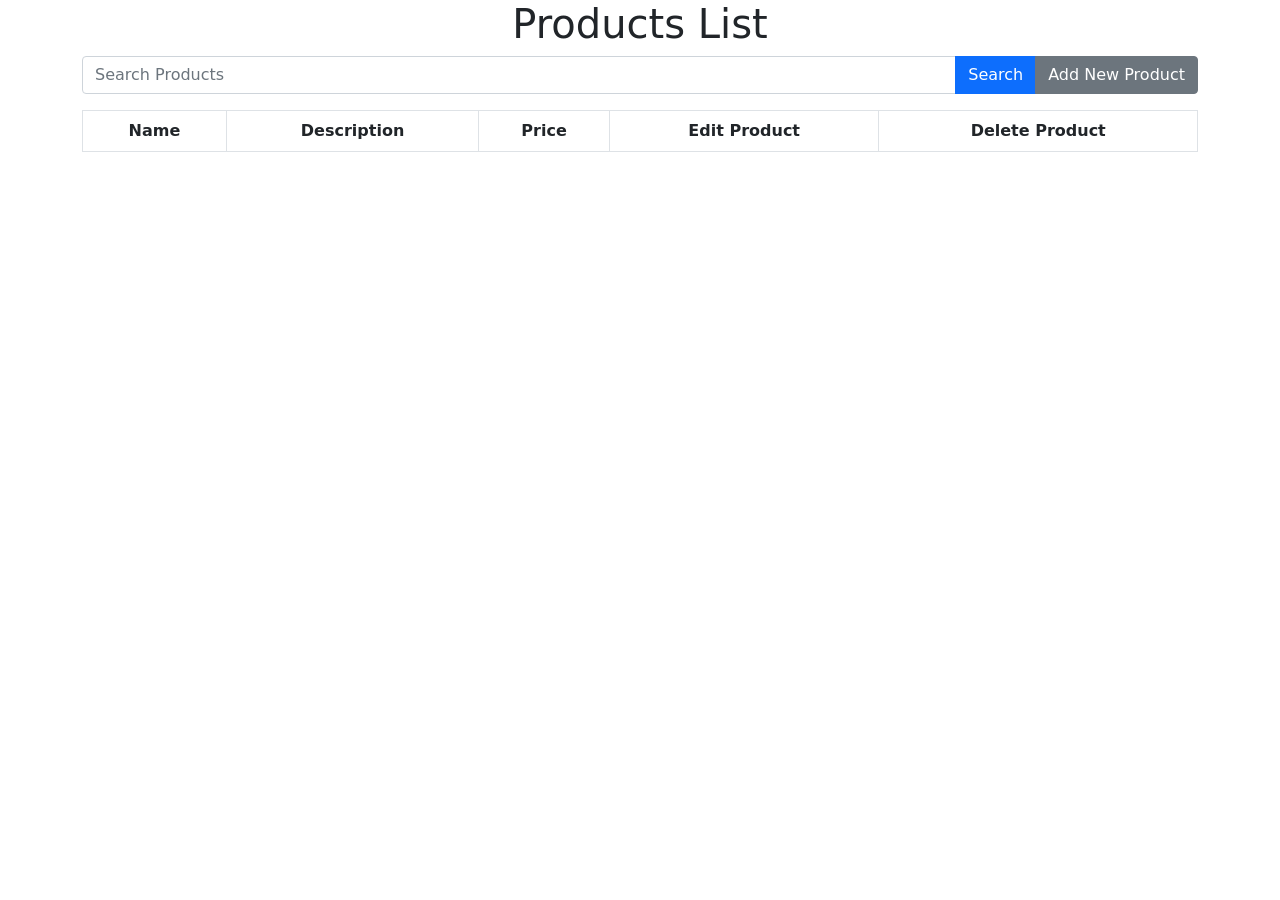
<file: index.html>
<!DOCTYPE html>
<html lang="es">

<head>
    <meta charset="UTF-8">
    <meta http-equiv="X-UA-Compatible" content="IE=edge">
    <meta name="viewport" content="width=device-width, initial-scale=1.0">
    <link rel="stylesheet" href="css/modal.css">
    <link rel="stylesheet" href="css/bootstrap.css">
    <title>Spring Boot - Mongo DB</title>
</head>

<body>
    <div class="container">
        <h1 class="text-center">Products List</h1>

        <div class="input-group mb-3">
            <input id="search-products" type="text" class="form-control" placeholder="Search Products" aria-label="Recipient's username" aria-describedby="button-addon2">
            <button class="btn btn-primary" type="button" onclick="searchProducts()">Search</button>
            <button class="btn btn-secondary" type="button" onclick="addProductModel()">Add New Product</button>
        </div>
        
        <div>
            <table class="table text-center table-striped table-bordered" id="list-products">
                <thead>
                    <tr>
                        <th scope="col">Name</th>
                        <th scope="col">Description</th>
                        <th scope="col">Price</th>
                        <th scope="col">Edit Product</th>
                        <th scope="col">Delete Product</th>
                    </tr>
                </thead>
                <tbody>
                </tbody>
            </table>
        </div>

    </div>
        
    <!-- The Modal UPDATE -->
    <div id="myModalUpdate" class="modal">
    
      <!-- Modal content -->
      <div class="modal-content">
        <div class="text-center">
            <h1 class="text-center">Edit Product</h1>

            <div class="mb-3 row d-none">
                <label class="col-sm-2 col-form-label">ID</label>
                <div class="col-sm-10">
                    <input type="text" class="form-control" id="noId" readonly> 
                </div>
            </div>

            <div class="mb-3 row">
                <label class="col-sm-2 col-form-label">Name</label>
                <div class="col-sm-10">
                    <input type="text" class="form-control" id="updateNameProduct" placeholder="Javascript">
                </div>
            </div>

            <div class="mb-3 row">
                <label class="col-sm-2 col-form-label">Description</label>
                <div class="col-sm-10">
                    <input type="text" class="form-control" id="updateDescriptionProduct" placeholder="Javascript for ...">
                </div>
            </div>

            <div class="mb-3 row">
                <label class="col-sm-2 col-form-label">Price</label>
                <div class="col-sm-10">
                    <input type="number" class="form-control" id="updatePriceProduct" placeholder="4.99">
                </div>
            </div>

            <button class="btn btn-danger" onclick="closeModal()" data-bs-dismiss="alert">Close</button>
            <button class="btn btn-success" onclick="editProduct()" data-bs-dismiss="alert">Edit</button>
        </div>
      </div>
    
    </div>

    <!-- The Modal ADD -->
    <div id="myModalAdd" class="modal">
    
    <!-- Modal content -->
    <div class="modal-content">
      <div class="text-center">
          <h1 class="text-center">Add New Product</h1>

          <div class="mb-3 row">
              <label class="col-sm-2 col-form-label">Name</label>
              <div class="col-sm-10">
                  <input type="text" class="form-control" id="addNameProduct" placeholder="Javascript">
              </div>
          </div>

          <div class="mb-3 row">
              <label class="col-sm-2 col-form-label">Description</label>
              <div class="col-sm-10">
                  <input type="text" class="form-control" id="addDescriptionProduct" placeholder="Javascript for ...">
              </div>
          </div>

          <div class="mb-3 row">
              <label class="col-sm-2 col-form-label">Price</label>
              <div class="col-sm-10">
                  <input type="number" class="form-control" id="addPriceProduct" placeholder="4.99">
              </div>
          </div>

          <button class="btn btn-danger" onclick="closeModal()" data-bs-dismiss="alert">Close</button>
          <button class="btn btn-success" onclick="addProduct()" data-bs-dismiss="alert">Add</button>
      </div>
    </div>
  
  </div>

    <script src="js/jquery-3.6.0.min.js"></script>
    <script src="js/bootstrap.js"></script>
    <script src="js/requests.js"></script>

</body>
</html>
</file>
<file: css/modal.css>
body {font-family: Arial, Helvetica, sans-serif;}

/* The Modal (background) */
.modal {
  display: none; /* Hidden by default */
  position: fixed; /* Stay in place */
  z-index: 1; /* Sit on top */
  padding: 150px 200px;
  width: 0; /* Full width */
  height: 0; /* Full height */
  overflow: auto; /* Enable scroll if needed */
  background-color: rgb(0,0,0); /* Fallback color */
  background-color: rgba(0,0,0,0.4); /* Black w/ opacity */
}

/* Modal Content */
.modal-content {
  background-color: #fefefe;
  margin: auto;
  padding: 20px;
  border: 1px solid #888;
  width: 80%;
}

/* The Close Button */
.close {
  color: #aaaaaa;
  float: right;
  font-size: 28px;
  font-weight: bold;
}

.close:hover,
.close:focus {
  color: #000;
  text-decoration: none;
  cursor: pointer;
}
</file>
